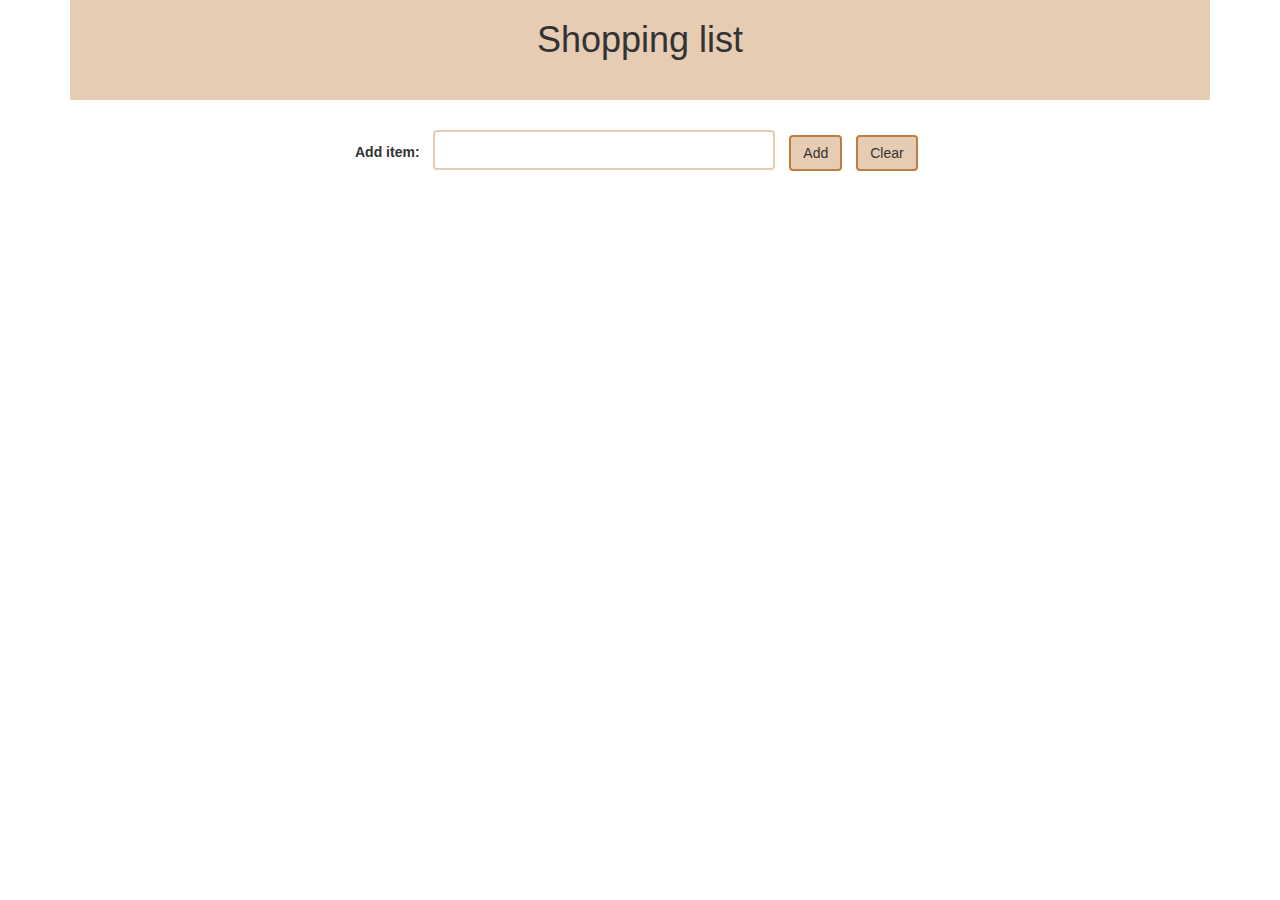
<file: index.html>
<!DOCTYPE html>
<html>
<head>
  <meta charset="utf-8">
  <meta name="viewport" content="width=device-width, initial-scale=1">
  <link rel="stylesheet" href="css/bootstrap.css">
  <link rel="stylesheet" href="css/styles.css">
  <title>Shopping List</title>
</head>
<body>
  <div class="container">
    <div class="header">
      <h1>Shopping list</h1>
    </div>
    <form id="add-item">
      <div class="form-group">
        <label for="item">Add item:</label>
        <input type="text" id="item">
        <button id="add" class="btn" type="button">Add</button>
        <button id="clear" class="btn" type="button">Clear</button>
      </div>
    </form>
    <div id = "list" class="align-items-center">

    </div>
  </div>
  <script src = "js/scripts.js"></script>
</body>
</html>
</file>
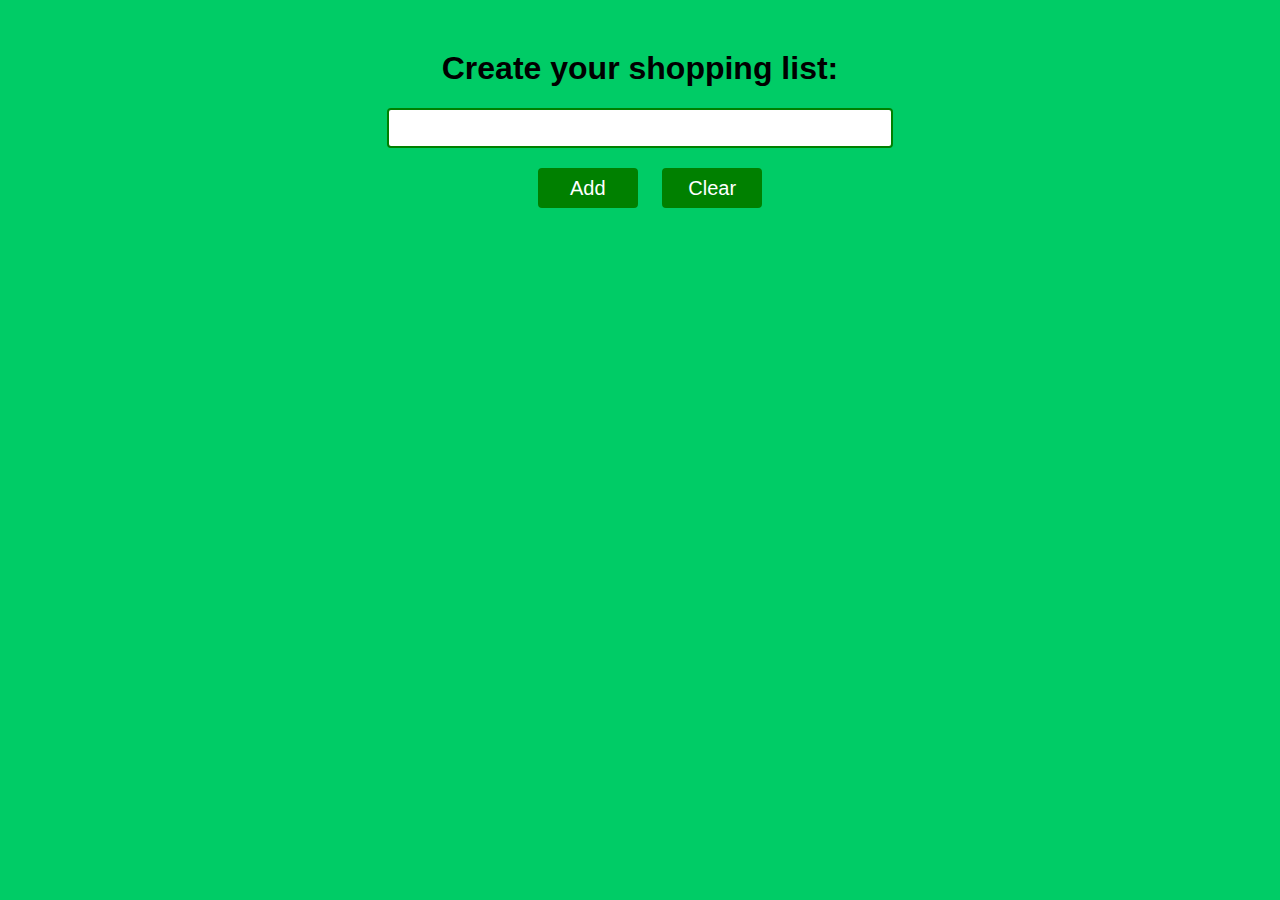
<file: shopping_list.html>
<!DOCTYPE>
<html>
<head>
  <meta charset="utf-8">
  <meta name="viewport" content="width=device-width, initial-scale=1">
  <link rel="stylesheet" href="shopping_list.css">
  <title>Shopping List</title>
</head>
<body>
  <h1>Create your shopping list:</h1>
  <div>
    <input type="text" class="item">
  </div>
  <div>
    <button class="add_item">Add</button>
    <button class="clear">Clear</button>
  </div>
  <div id = "div_table">
    <!--<ul class="list">
    </ul>-->
    <table>
    </table>
  </div>
  <script src = "shopping_list.js"></script>
</body>
</html>
</file>
<file: css/styles.css>
body{
  font-family: 'Gill Sans', 'Gill Sans MT', Calibri, 'Trebuchet MS', sans-serif;
  margin: 0px;
}

h1{
  text-align: center;
  margin-top: 0px;
}

.header{
  background-color: #e6ccb3;
  height: 100px;
  overflow: auto;
  padding-top: 20px;
  padding-bottom: 20px;
  margin-bottom: 30px;
}

#add-item{
  margin-bottom: 30px;
  margin-left: 25%;
}

label{
  margin-right: 10px;
}

.btn{
  margin-left: 10px;
  background-color: #e6ccb3;
  border: 2px solid #bf7d40;
}

.row{
  display: inline;
}

.item{
  float: left;
  border: 1px solid #e6ccb3;
  border-radius: 4px;
  width: 40%;
  height: 35px;
  overflow: auto;
  font-size: 20px;
  text-align: center;
  margin-left: 25%;
}

input[type=text] {
  border: 2px solid #e6ccb3;
  border-radius: 4px;
  width: 40%;
  height: 40px;
  font-size: 20px;
}

@media screen and (max-width: 900px) and (min-width: 520px){
  #add-item{
    margin-left: 15%;
  }
  .item{
    margin-left: 15%;
    width: 50%;
  }
  
}

@media screen and (max-width: 520px) {
  #add-item{
    margin-left: 0px;
  }
  label{
    margin-right: 5px;
  }
  .btn{
    margin-left: 5px;
  }
  .item{
    margin-left: 0px;
    width: 55%;
  }
}
</file>
<file: shopping_list.css>
body{
  background-color: #00cc66;
  font-family: sans-serif;
}
h1{
  margin-top: 50px;
  text-align: center;
}
div {
  text-align: center;
  margin-top: 20px;
  margin-bottom: 20px;
}
/*ul{
  list-style: none;
}*/

input[type=text] {
  border: 2px solid green;
  border-radius: 4px;
  width: 40%;
  height: 40px;
  font-size: 20px;
}

button{
  border: 2px solid green;
  border-radius: 4px;
  background-color: green;
  align: center;
  width: 100px;
  height: 40px;
  font-size: 20px;
  color: white;
  margin-left: 20px;
}

.list_button{
  border: 2px solid green;
  border-radius: 4px;
  background-color: green;
  align: center;
  width: 80px;
  height: 25px;
  font-size: 15px;
  color: white;
  margin: 10px;
}
table{
  width: auto;
  margin-left: auto;
  margin-right: auto;
}

.row_class{
  margin-top: 40px;
}

/*li{
  font-size: 20px;
  margin-top: 10px;

}*/
.row_element{
  font-size: 15px;
  margin-left: 50px;
}

#div_table{
  margin-top: 50px;
}
</file>
